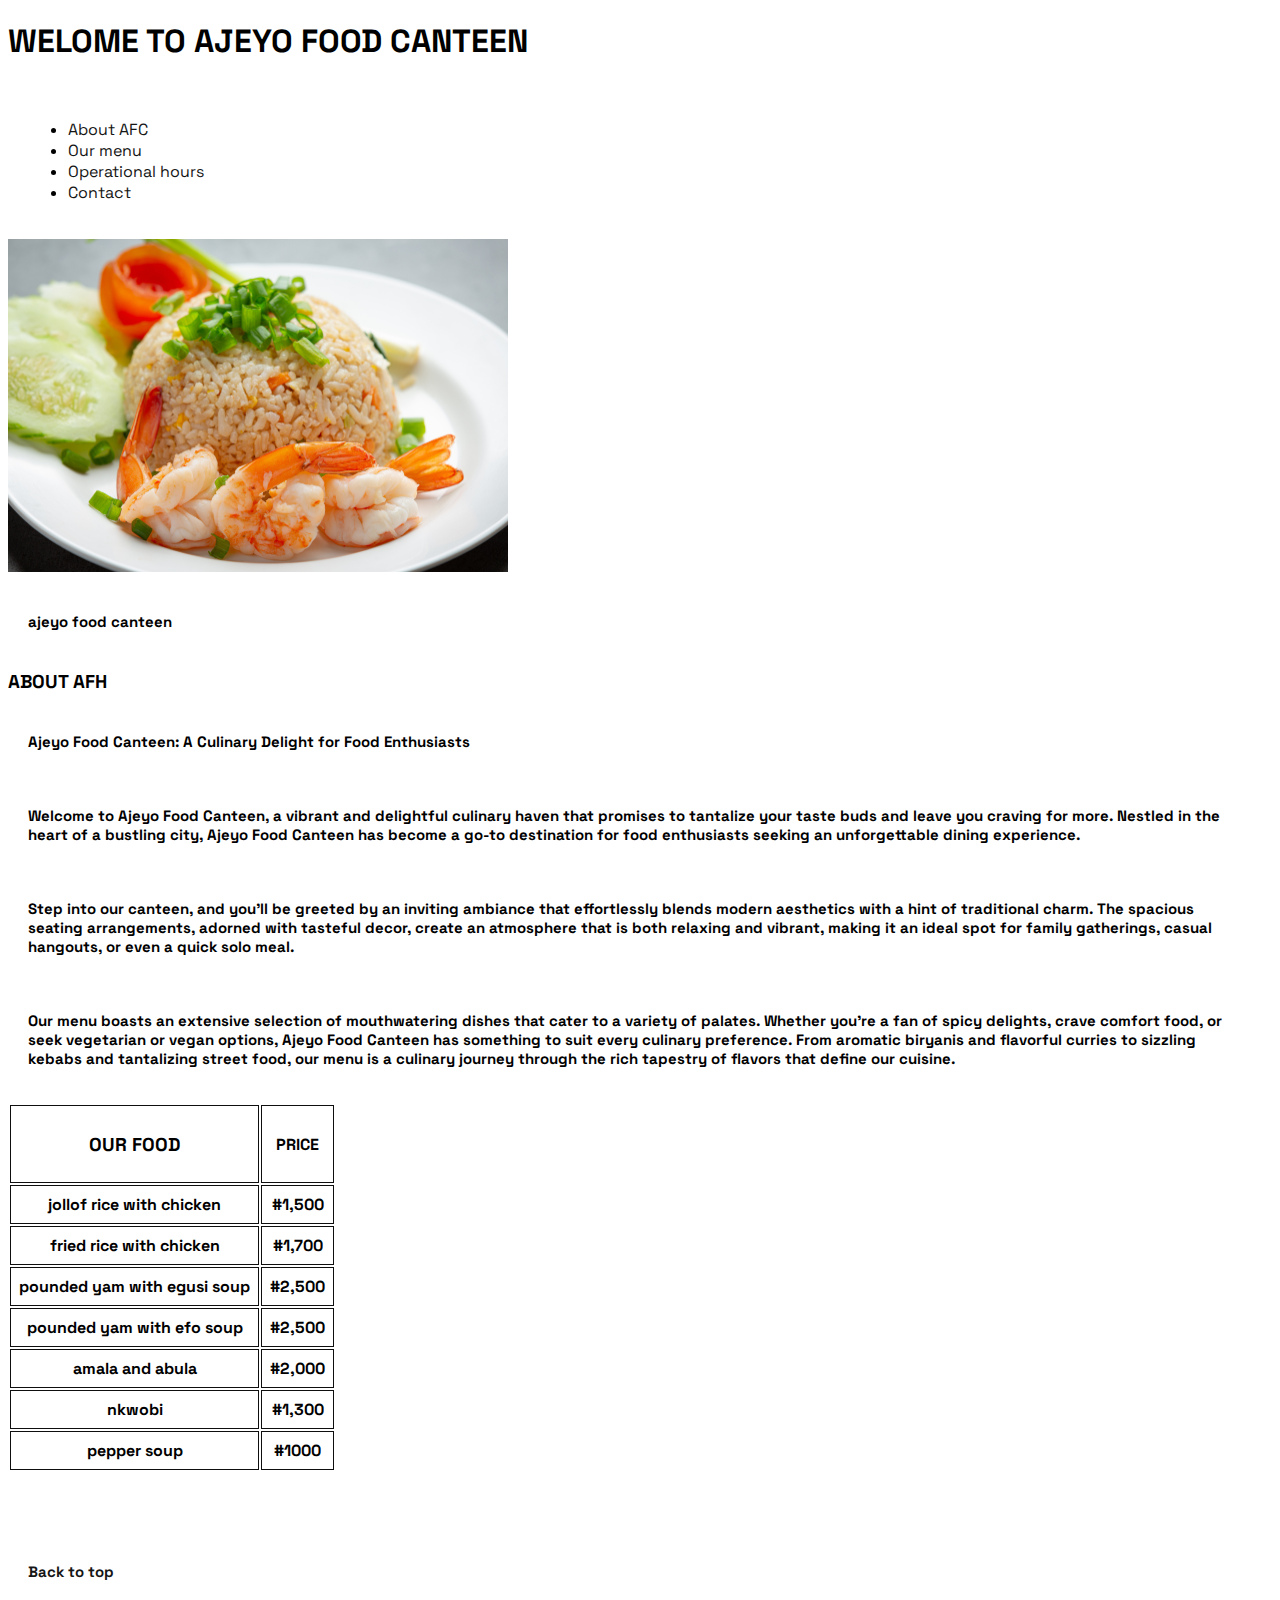
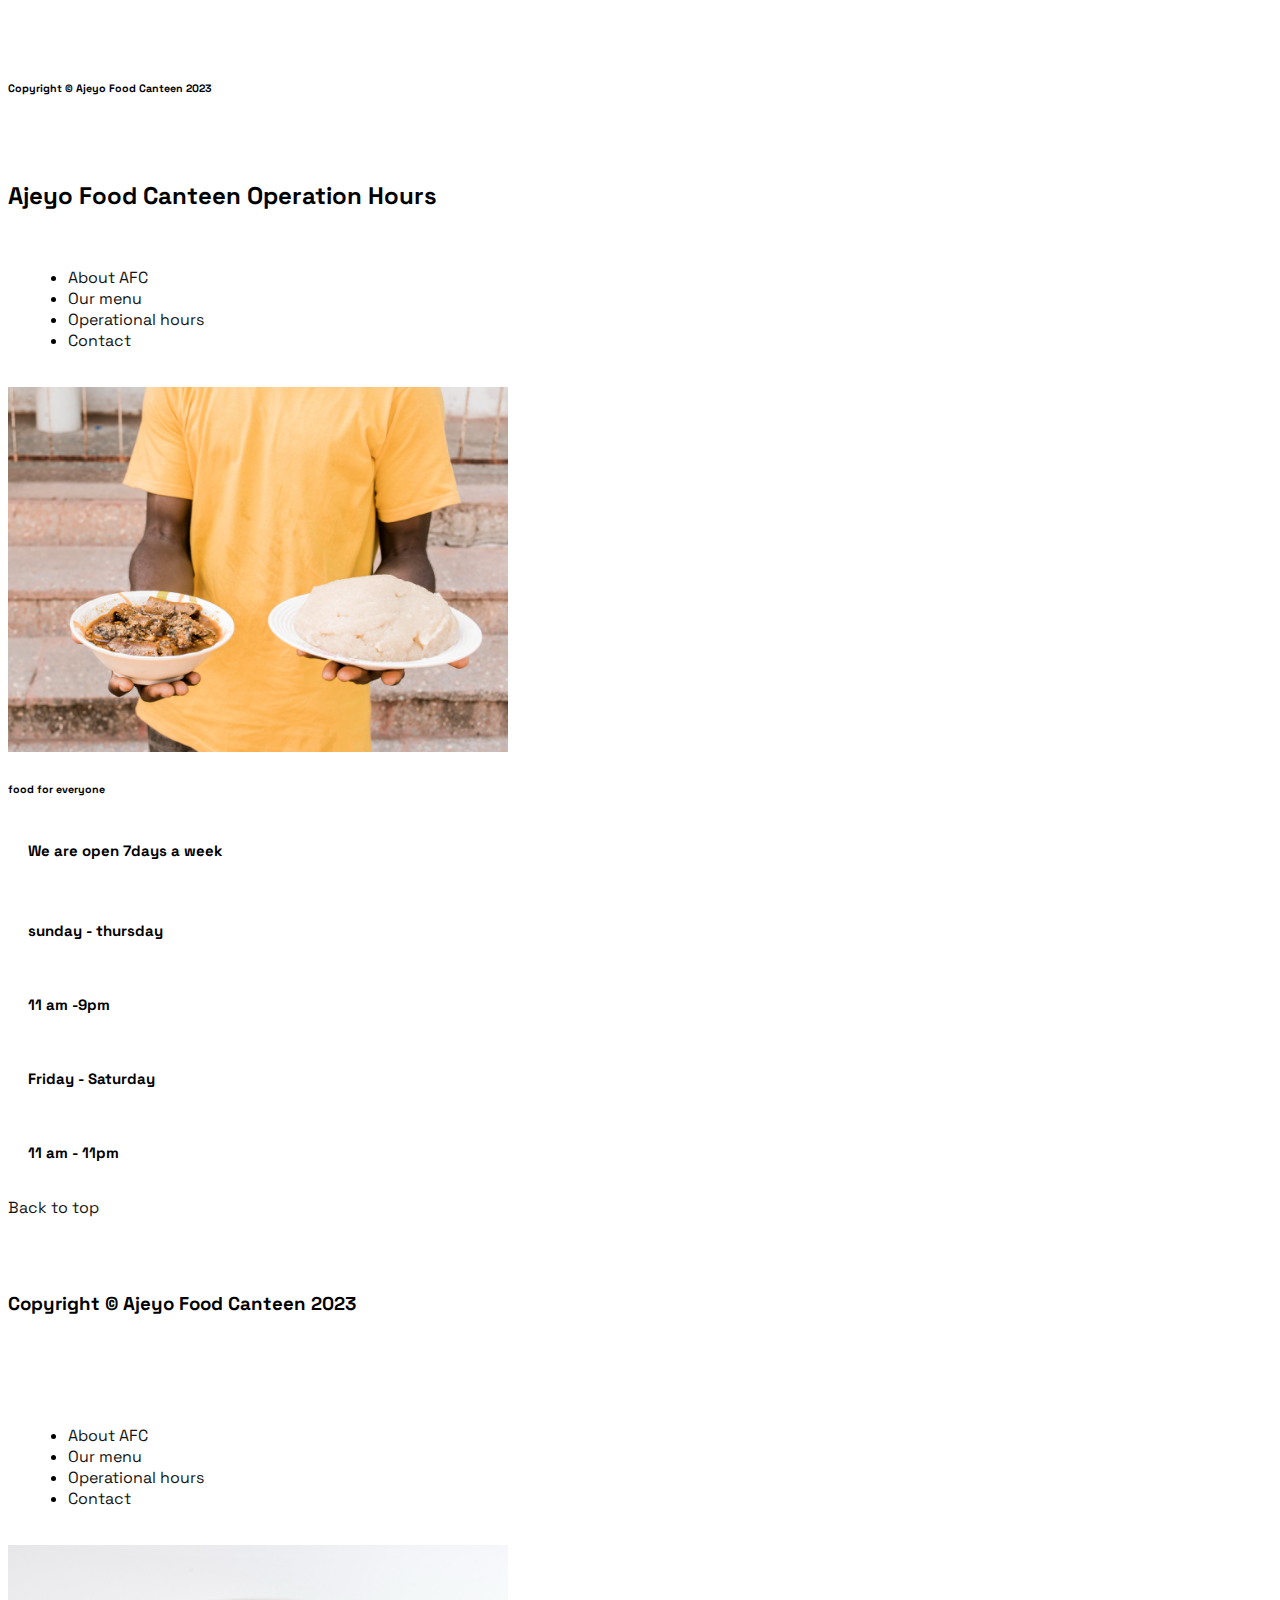
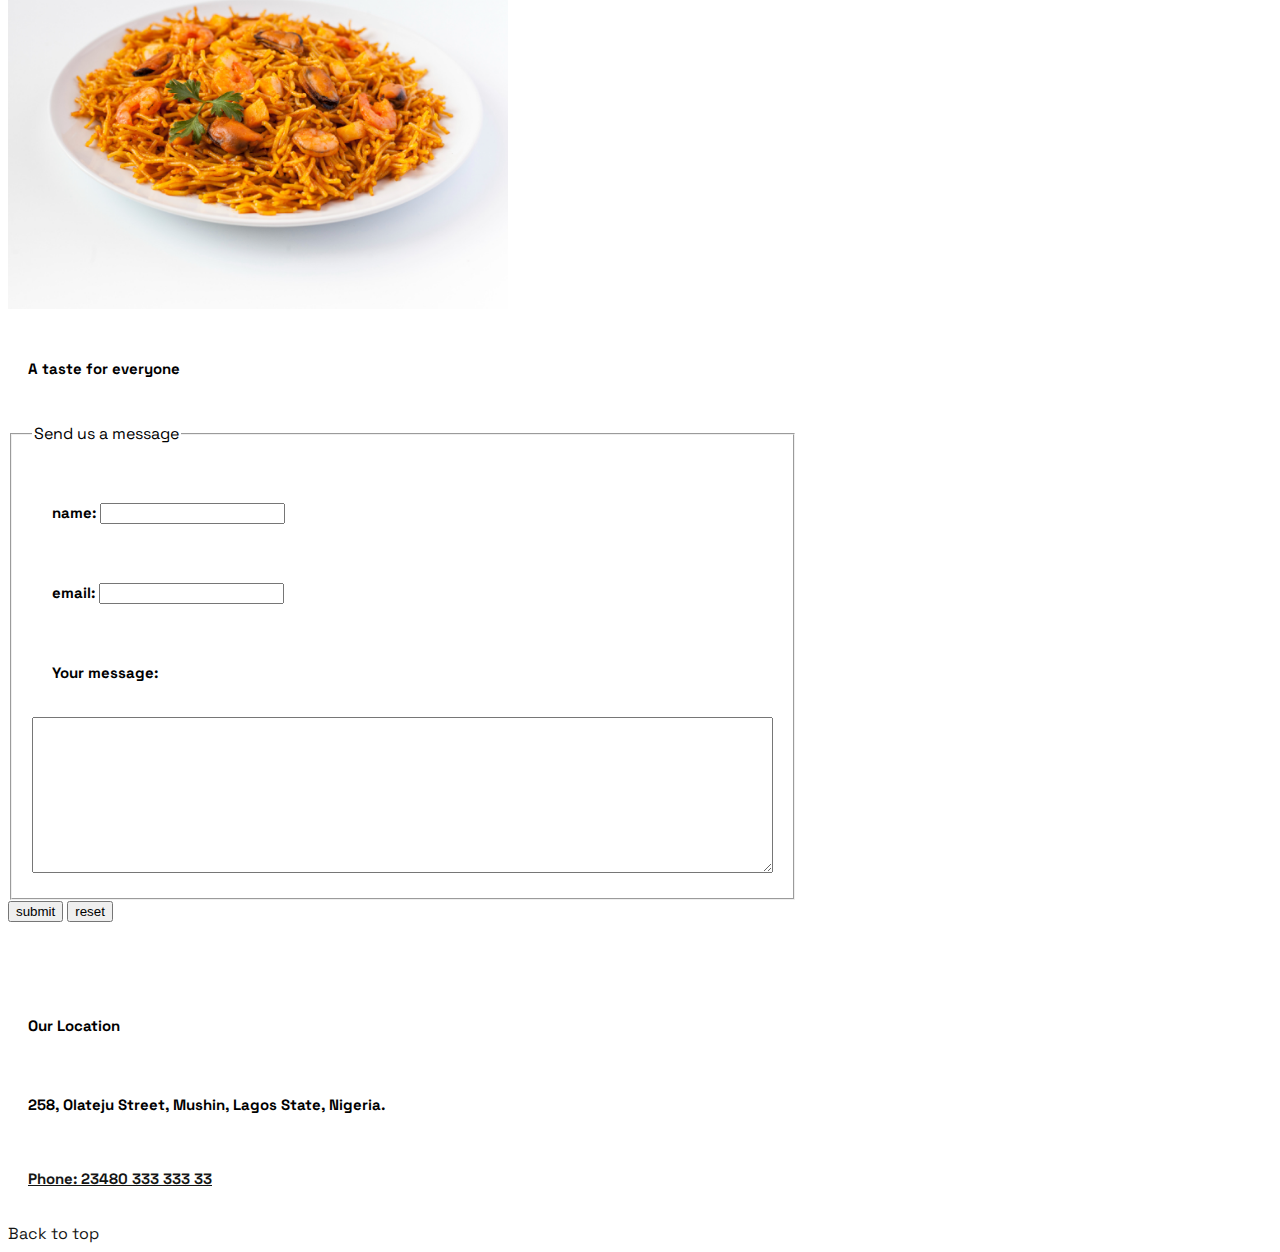
<file: index.html>
<!DOCTYPE html>
<html lang="en">
  <head>
    <meta charset="UTF-8" />
    <meta name="viewport" content="width=device-width, initial-scale=1.0" />
    <title>AJEYO FOOD HUB</title>
    <link
      href="https://fonts.googleapis.com/css2?family=Space+Grotesk:wght@300..700&display=swap"
      rel="stylesheet"
    />
    <link
      rel="stylesheet"
      href="https://cdnjs.cloudflare.com/ajax/libs/font-awesome/6.5.2/css/all.min.css"
      integrity="sha512-SnH5WK+bZxgPHs44uWIX+LLJAJ9/2PkPKZ5QiAj6Ta86w+fsb2TkcmfRyVX3pBnMFcV7oQPJkl9QevSCWr3W6A=="
      crossorigin="anonymous"
      referrerpolicy="no-referrer"
    />
  </head>
  
  <body>

  <!--unordered list-->
  <link rel="stylesheet" href="style.css">
    <h1>WELOME TO AJEYO FOOD CANTEEN</h1>
    <section class="menu-container">
      <ul class="menu list">
       
        <li><a target="list-item" href="./about-us.html">About AFC</a></li>
        <li><a target="list-item" href="./our-menu.html">Our menu</a></li>
        <li><a target="list-item" href="./Operational-hours.html">Operational hours</a></li>
        <li><a target="list-item" href="./contact.html">Contact</a></li>
        

       
      </ul>
    </section>
  <!--unordered list-->
   
    
    <!--menu-->

    <!--image-->
    
    <img src="./imagess/jollof rice.jpeg" alt="image">
    <!--image-->
    <p>ajeyo food canteen</p>

    <h3>ABOUT AFH</h3>

    <p>Ajeyo Food Canteen: A Culinary Delight for Food Enthusiasts</p>

    <p>
      Welcome to Ajeyo Food Canteen, a vibrant and delightful culinary haven
      that promises to tantalize your taste buds and leave you craving for more.
      Nestled in the heart of a bustling city, Ajeyo Food Canteen has become a
      go-to destination for food enthusiasts seeking an unforgettable dining
      experience.
    </p>
    <p>
      Step into our canteen, and you'll be greeted by an inviting ambiance that
      effortlessly blends modern aesthetics with a hint of traditional charm.
      The spacious seating arrangements, adorned with tasteful decor, create an
      atmosphere that is both relaxing and vibrant, making it an ideal spot for
      family gatherings, casual hangouts, or even a quick solo meal.
   </p>
   <P>
    
      Our menu boasts an extensive selection of mouthwatering dishes that cater
      to a variety of palates. Whether you're a fan of spicy delights, crave
      comfort food, or seek vegetarian or vegan options, Ajeyo Food Canteen has
      something to suit every culinary preference. From aromatic biryanis and
      flavorful curries to sizzling kebabs and tantalizing street food, our menu
      is a culinary journey through the rich tapestry of flavors that define our
      cuisine.
    </p>

     <!--html table-->
  
     <table>
      <tr>
        <th><h3>OUR FOOD</h3></th>
        <th>PRICE</th>
      </tr>
      <tr>
        <th>jollof rice with chicken</th>
        <th>#1,500</th>
      </tr>
      <tr>
        <th>fried rice with chicken</th>
        <th>#1,700</th>
      </tr>
      <tr>
        <th>pounded yam with egusi soup</th>
        <th>#2,500</th>
      </tr>
      <tr>
        <th>pounded yam with efo soup</th>
        <th>#2,500</th>
      </tr>
      <tr>
        <th>amala and abula</th>
        <th>#2,000</th>
      </tr>
      <tr>
        <th>nkwobi</th>
        <th>#1,300</th>
      </tr>
      <tr>
        <th>pepper soup</th>
        <th>#1000</th>
      </tr>
      </table>
      <!--html table-->
  
    </p><p colspan="2"><a href="#">Back to top</a>



   <p> <h6>Copyright © Ajeyo Food Canteen 2023</h6></p>



   <h2>Ajeyo Food Canteen Operation Hours</h2>

<!----unordered-list-->
<section class="menu-container">
    <ul class="menu list">
     
      <li><a target="list-item" href="./about-us.html">About AFC</a></li>
      <li><a target="list-item" href="./our-menu.html">Our menu</a></li>
      <li><a target="list-item" href="./Operational-hours.html">Operational hours</a></li>
      <li><a target="list-item" href="./contact.html">Contact</a></li>
      

     
    </ul>
  </section>


  <!----unordered-list-->

<!--image-2-->
  <img src="./imagess/american-shrimp-fried-rice-served-with-chili-fish-sauce-thai-food 1.png" alt="image">




<!--image-2-->
<h6 >food for everyone</h6>


<h4><p>We are open 7days a week</p></h4>
<!--date-time-->
  <p >sunday - thursday</p>
<p>11 am  -9pm</p>
<p>Friday - Saturday</p>
<p>11 am - 11pm</p>
<!--date-time-->

</p<p aria-colspan="2"><a href="#">Back to top</a>

   <p> <h3>Copyright © Ajeyo Food Canteen 2023</h3></p>

<!----unordered-list-->
<section class="menu-container">
    <ul class="menu list">
     
      <li><a target="list-item" href="./about-us.html">About AFC</a></li>
      <li><a target="list-item" href="./our-menu.html">Our menu</a></li>
      <li><a target="list-item" href="./Operational-hours.html">Operational hours</a></li>
      <li><a target="list-item" href="./contact.html">Contact</a></li>
      

     
    </ul>
  </section>


  <!----unordered-list-->

<!--IMAGE-3-->
<img src="./imagess/american-shrimp-fried-rice-served-with-chili-fish-sauce-thai-food 1 (2).png" alt="image">
<!--IMAGE-3-->

  <h6><p>A taste for everyone</p></h6>
  <div>
  <!--name-->
  <!--name-->
  
<fieldset>
  <legend>Send us a message</legend>
  <div><h3><p>name: <input type="name" id="name" placeholder=""></p></h3></div>  
  
  <!--name-->
  
  
  <!--email-->
  
 <div> <h3> <p>email: <input type="email" id="name" placeholder=""></p></h3></div>
  
  <!--email-->
  
  <!--message-->
  <p>Your message:</p>
  <textarea name="message" id="message" cols="90" rows="10"></textarea>
 
</fieldset>
  <!--message-->
  <!--button-->
   
  <div>
    <button type="submit">submit</button>
    <button type="reset">reset</button>
  </div>
  <!--button-->
</div>
<!--location-->
<p></p>
<h2><p>Our Location</p></h2>
<p>258, Olateju Street, Mushin, Lagos State, Nigeria.</p>
</body>

<p><a href="#" class="phone-number"> Phone: 23480 333 333 33</a></p>
<!--location-->


</p<p aria-colspan="2"><a href="#">Back to top</a>

  </body>
  </html>
</file>
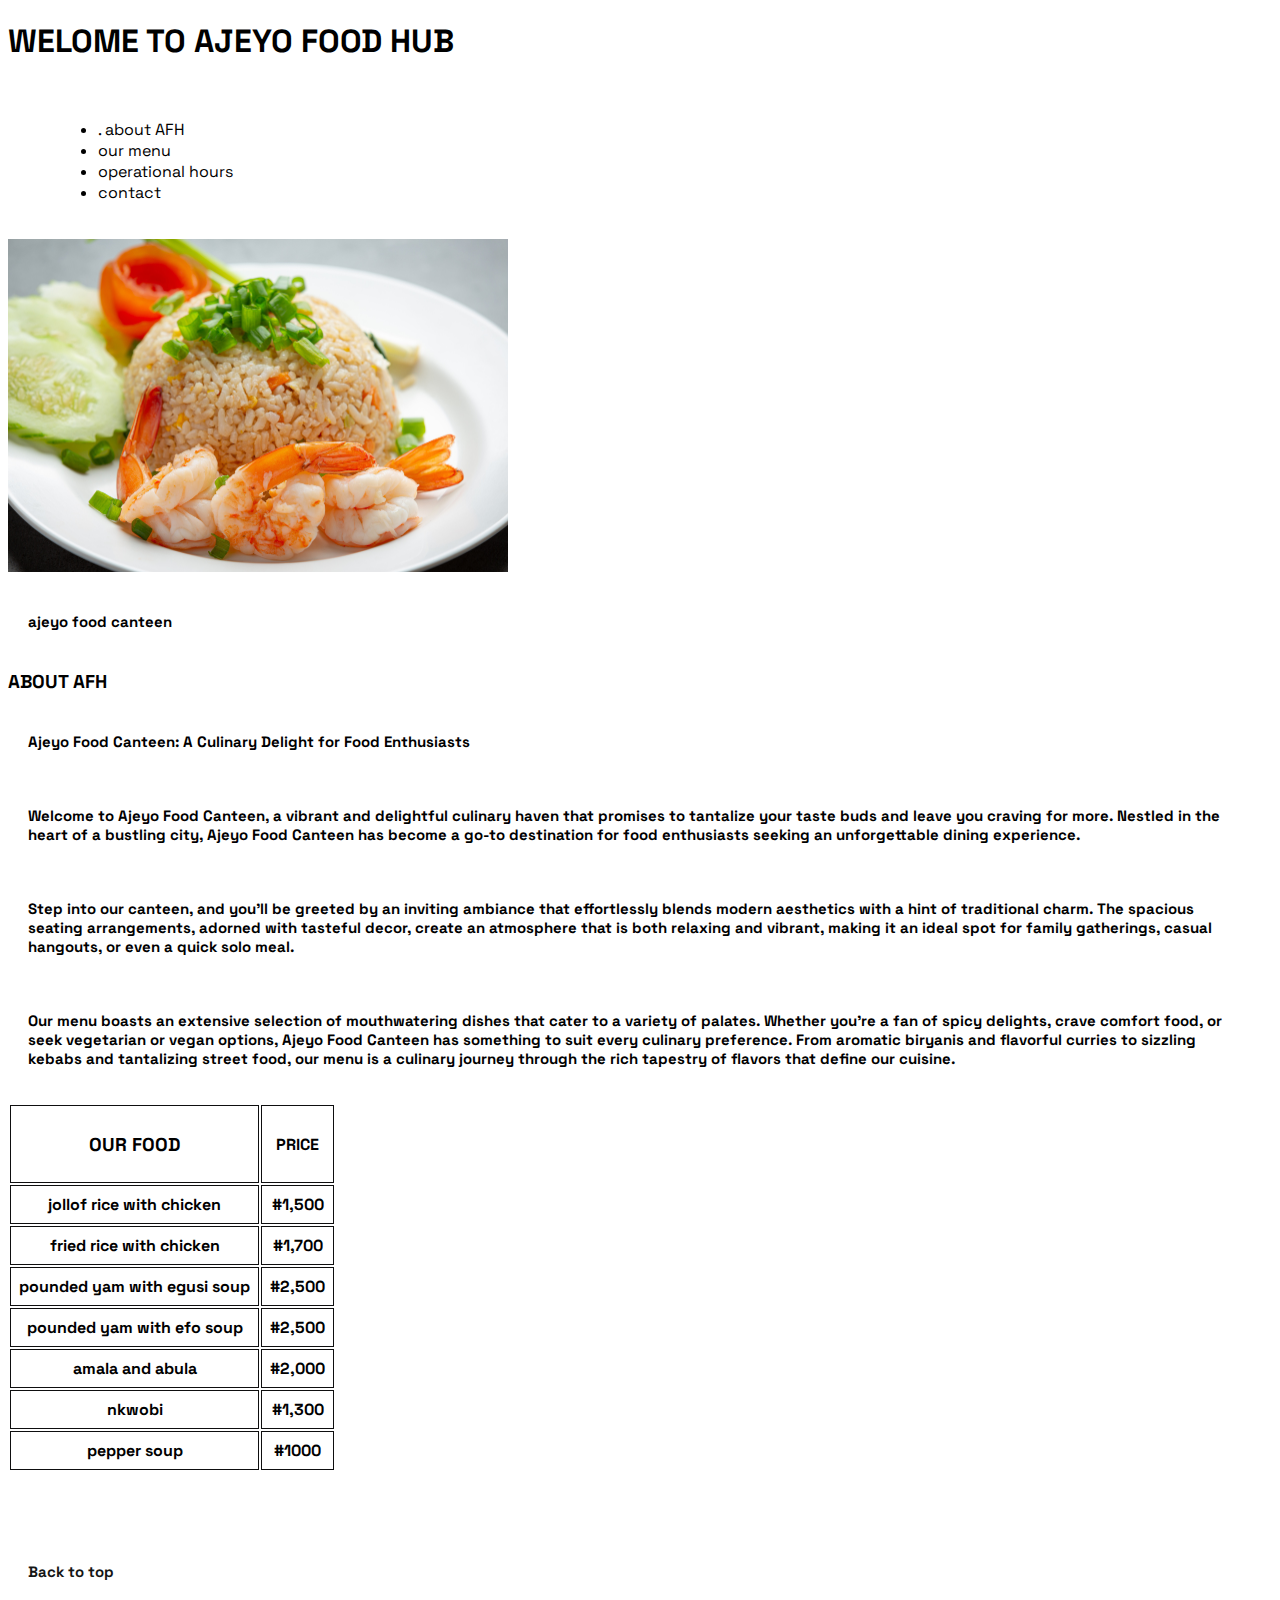
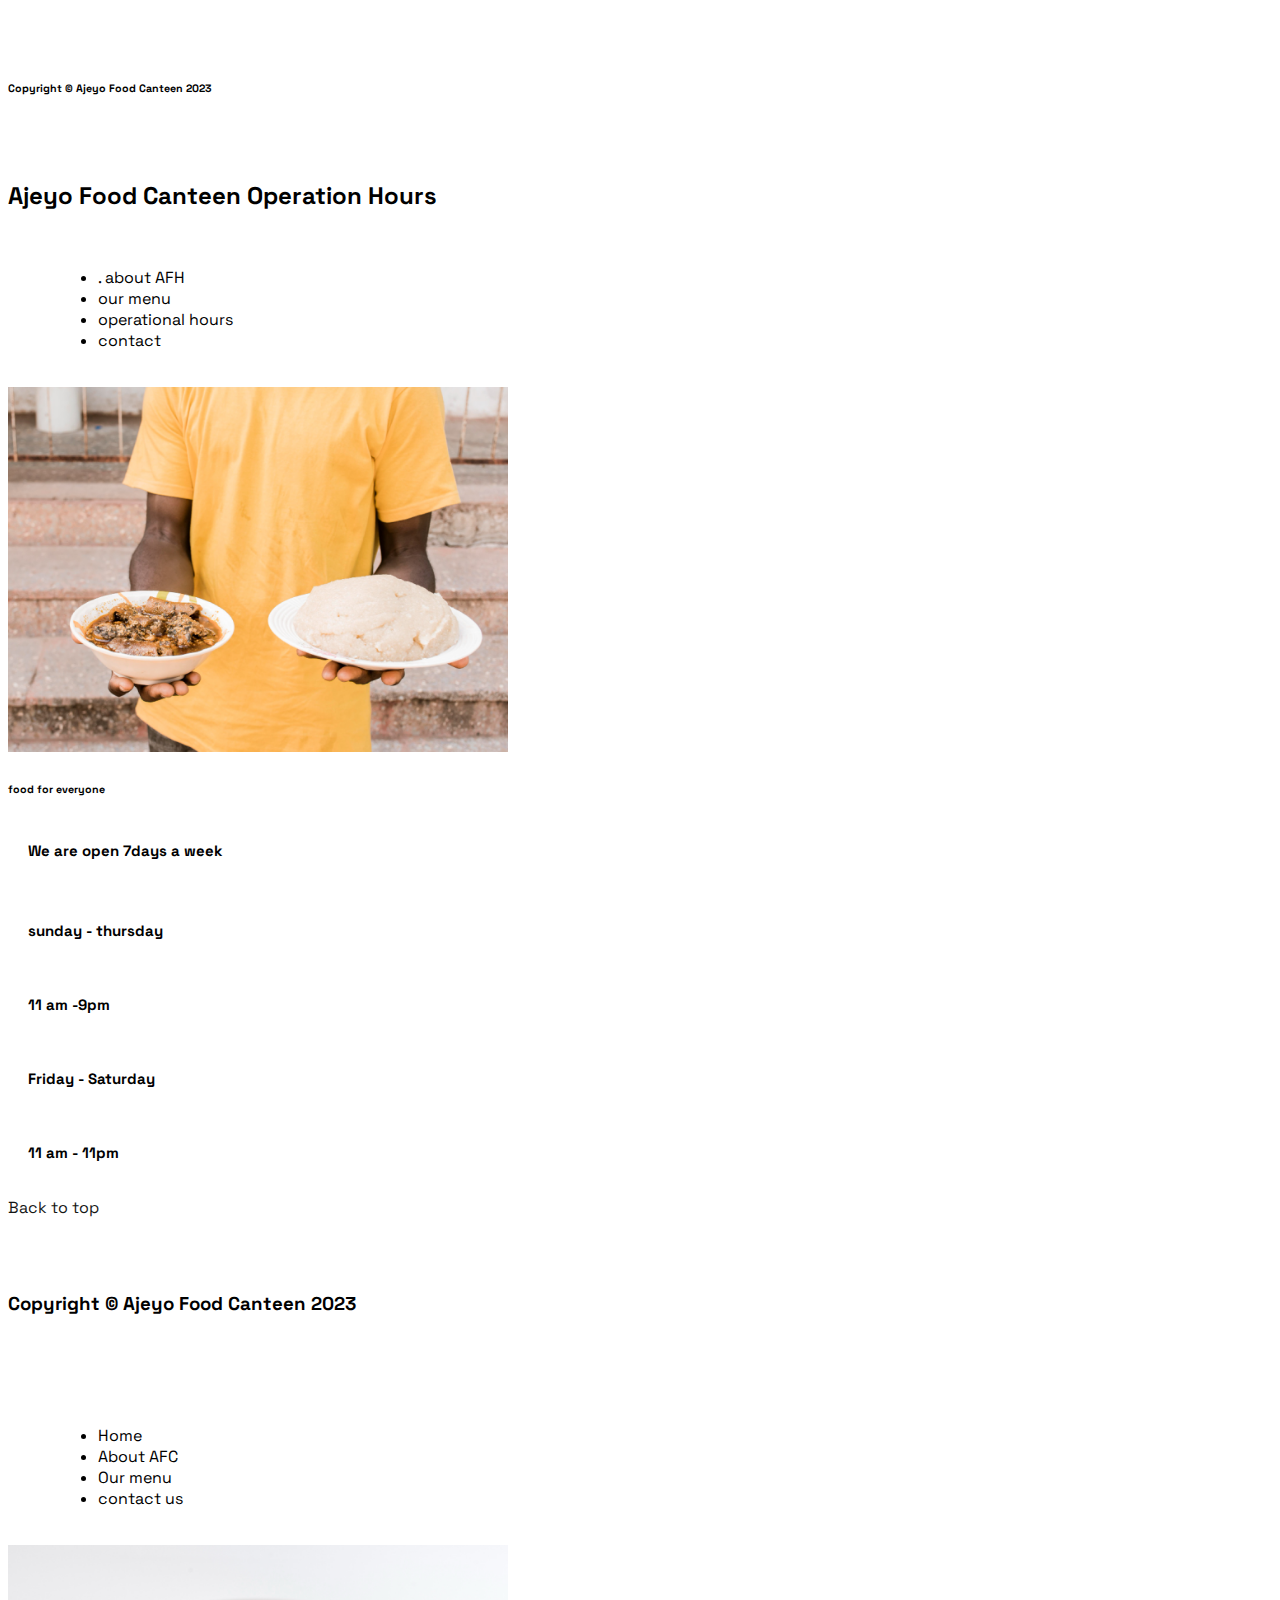
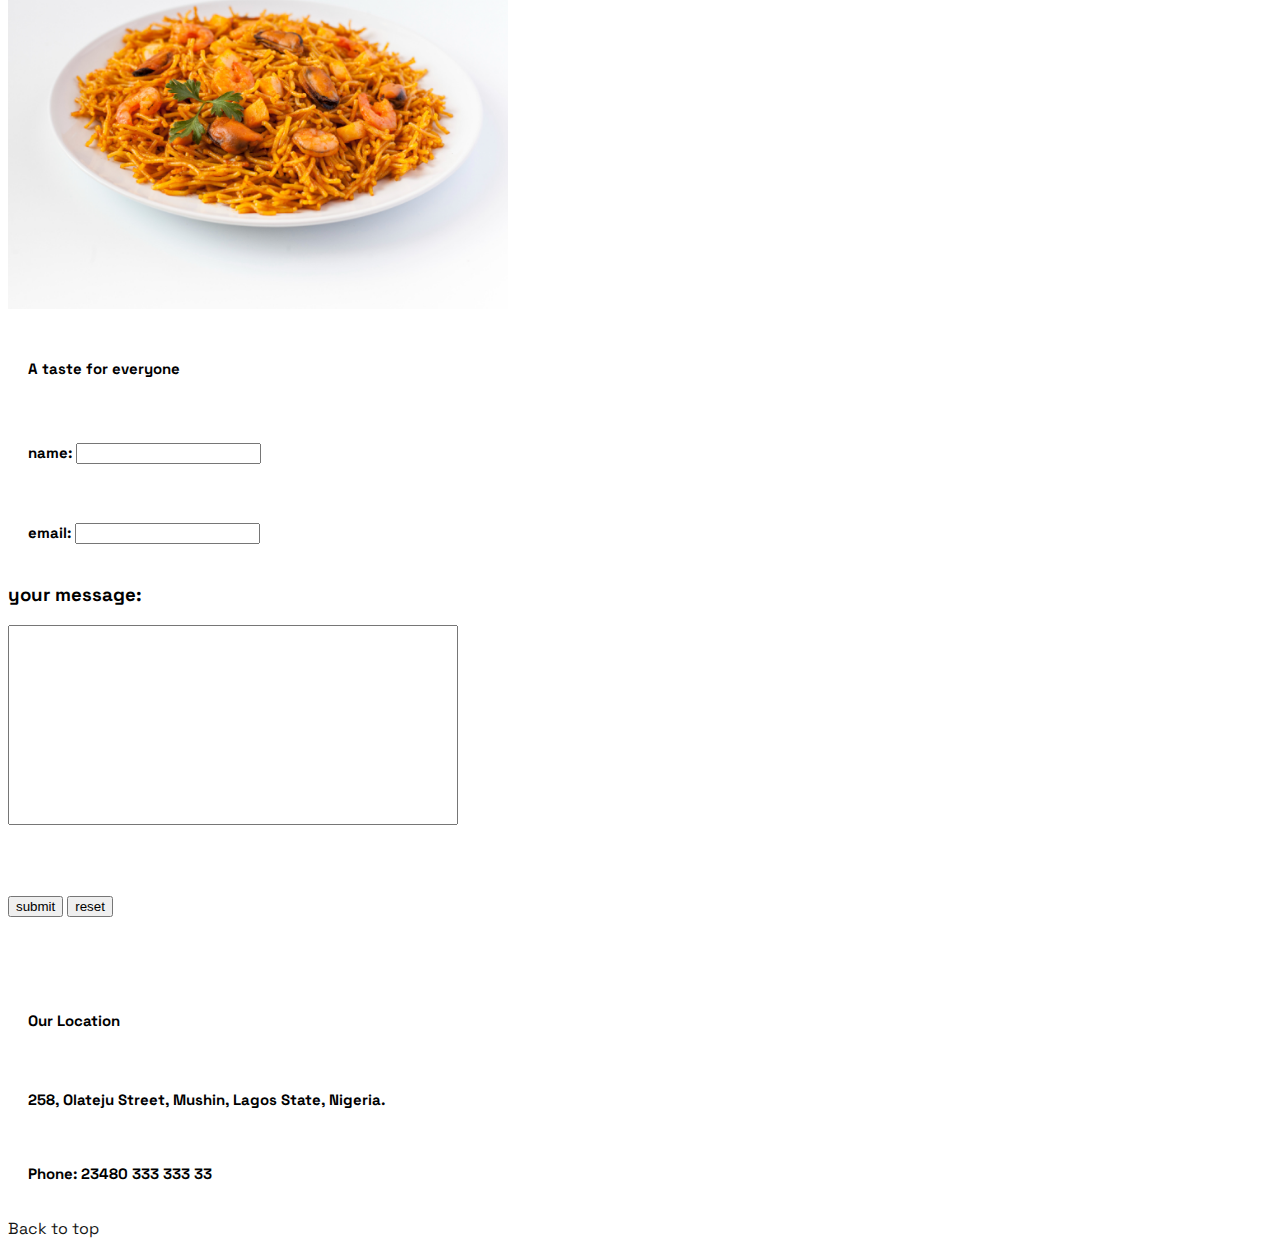
<file: tttt.html>
<!DOCTYPE html>
<html lang="en">
  <head>
    <meta charset="UTF-8" />
    <meta name="viewport" content="width=device-width, initial-scale=1.0" />
    <title>AJEYO FOOD HUB</title>
    <link
      href="https://fonts.googleapis.com/css2?family=Space+Grotesk:wght@300..700&display=swap"
      rel="stylesheet"
    />
    <link
      rel="stylesheet"
      href="https://cdnjs.cloudflare.com/ajax/libs/font-awesome/6.5.2/css/all.min.css"
      integrity="sha512-SnH5WK+bZxgPHs44uWIX+LLJAJ9/2PkPKZ5QiAj6Ta86w+fsb2TkcmfRyVX3pBnMFcV7oQPJkl9QevSCWr3W6A=="
      crossorigin="anonymous"
      referrerpolicy="no-referrer"
    />
  </head>
  
  <body>
  <!--unordered list-->
  <link rel="stylesheet" href="style.css">
    <h1>WELOME TO AJEYO FOOD HUB</h1>
    <section class="menu-container">
      <ul class="menu list">
        <li class="list-item">. about AFH</li>
        <li class="list-item">our menu</li>
        <li class="list-item">operational hours</li>
        <li class="list-item">contact</li>
      </ul>
    </section>
  <!--unordered list-->
   
    
    <!--menu-->

    <!--image-->
    
    <img src="./imagess/jollof rice.jpeg" alt="image">
    <!--image-->
    <p>ajeyo food canteen</p>

    <h3>ABOUT AFH</h3>

    <p>Ajeyo Food Canteen: A Culinary Delight for Food Enthusiasts</p>

    <p>
      Welcome to Ajeyo Food Canteen, a vibrant and delightful culinary haven
      that promises to tantalize your taste buds and leave you craving for more.
      Nestled in the heart of a bustling city, Ajeyo Food Canteen has become a
      go-to destination for food enthusiasts seeking an unforgettable dining
      experience.
    </p>
    <p>
      Step into our canteen, and you'll be greeted by an inviting ambiance that
      effortlessly blends modern aesthetics with a hint of traditional charm.
      The spacious seating arrangements, adorned with tasteful decor, create an
      atmosphere that is both relaxing and vibrant, making it an ideal spot for
      family gatherings, casual hangouts, or even a quick solo meal.
   </p>
   <P>
    
      Our menu boasts an extensive selection of mouthwatering dishes that cater
      to a variety of palates. Whether you're a fan of spicy delights, crave
      comfort food, or seek vegetarian or vegan options, Ajeyo Food Canteen has
      something to suit every culinary preference. From aromatic biryanis and
      flavorful curries to sizzling kebabs and tantalizing street food, our menu
      is a culinary journey through the rich tapestry of flavors that define our
      cuisine.
    </p>

     <!--html table-->
  
     <table>
      <tr>
        <th><h3>OUR FOOD</h3></th>
        <th>PRICE</th>
      </tr>
      <tr>
        <th>jollof rice with chicken</th>
        <th>#1,500</th>
      </tr>
      <tr>
        <th>fried rice with chicken</th>
        <th>#1,700</th>
      </tr>
      <tr>
        <th>pounded yam with egusi soup</th>
        <th>#2,500</th>
      </tr>
      <tr>
        <th>pounded yam with efo soup</th>
        <th>#2,500</th>
      </tr>
      <tr>
        <th>amala and abula</th>
        <th>#2,000</th>
      </tr>
      <tr>
        <th>nkwobi</th>
        <th>#1,300</th>
      </tr>
      <tr>
        <th>pepper soup</th>
        <th>#1000</th>
      </tr>
      </table>
      <!--html table-->
  
    </p><p colspan="2"><a href="#">Back to top</a>



   <p> <h6>Copyright © Ajeyo Food Canteen 2023</h6></p>



   <h2>Ajeyo Food Canteen Operation Hours</h2>

<!----unordered-list-->
<section class="menu-container">
  <ul class="menu list">
    <li class="list-item">. about AFH</li>
    <li class="list-item">our menu</li>
    <li class="list-item">operational hours</li>
    <li class="list-item">contact</li>
  </ul>
</section>
  <!----unordered-list-->

<!--image-2-->
  <img src="./imagess/american-shrimp-fried-rice-served-with-chili-fish-sauce-thai-food 1.png" alt="image">




<!--image-2-->
<h6 >food for everyone</h6>


<h4><p>We are open 7days a week</p></h4>
<!--date-time-->
  <p >sunday - thursday</p>
<p>11 am  -9pm</p>
<p>Friday - Saturday</p>
<p>11 am - 11pm</p>
<!--date-time-->

</p<p aria-colspan="2"><a href="#">Back to top</a>

   <p> <h3>Copyright © Ajeyo Food Canteen 2023</h3></p>

<!----unordered-list-->
<section class="menu-container">
  <ul class="menu list">
    <li class="list-item">Home</li>
    <li class="list-item">About AFC</li>
    <li class="list-item">Our menu</li>
    <li class="list-item">contact us</li>
    <a target="_list-item" href="./"></a>
<a  target="list-itm" href=""></a>


  </ul>
</section>
  <!----unordered-list-->

<!--IMAGE-3-->
<img src="./imagess/american-shrimp-fried-rice-served-with-chili-fish-sauce-thai-food 1 (2).png" alt="image">
<!--IMAGE-3-->

  <h6><p>A taste for everyone</p></h6>
  <div>
  <!--name-->
  <!--name-->
  
<div><h3><p>name: <input type="name" id="name" placeholder=""></p></h3></div>  
  
  <!--name-->
  
  
  <!--email-->
  
 <div> <h3> <p>email: <input type="email" id="name" placeholder=""></p></h3></div>
  
  <!--email-->
  
  <!--message-->
  <form action="#"> <h3>your message:</h3>
    <input type="message" id="message" placeholder="">
    <p></p></form>
 
  <!--message-->
  <!--button-->
   
  <div>
    <button type="submit">submit</button>
    <button type="reset">reset</button>
  </div>
  <!--button-->
</div>
<!--location-->
<p></p>
<h2><p>Our Location</p></h2>
<p>258, Olateju Street, Mushin, Lagos State, Nigeria.</p>
</body>
<T><p> Phone: 23480 333 333 33</p></T>

<!--location-->


</p<p aria-colspan="2"><a href="#">Back to top</a>

  </body>
  </html>
</file>
<file: style.css>
* {
  /* margin: 0; */
  /* padding: 0; */
  box-sizing: border-box;
}
body {
  background-color: white;
  color: black;
  font-family: "SPACE GROTESK";
}

img {
  max-width: 100%;
  height: auto;
  width: 500px;
}

a {
  text-decoration: none;
  color: rgb(21, 22, 21);
}

body {
  background-color: rgb(226, 221, 223);
  color: black;
  font-family: "SPACE GROTESK";
}
p {
  border-radius: 15px;
  padding: 20px;
  font-size: 15px;
  font-weight: bolder;
}

.menu-container {
  display: flex;
  justify-content: space-between;
  align-items: center;
  padding: 20px;
  background-color: rgb(255, 255, 255);
}
.menu-list {
  display: flex;
  list-style-type: none;
}
.list-item {
  margin-left: 30px;
  cursor: pointer;
}

/*table style*/
.table {
  
  width: 100%;
}
tr,
th {
  border: 1px solid #0e0e0f;
  padding: 8px;
}
/*table style*/
form input {
  width: 450px;
  height: 200px;
}
body {
  background-color: white;
}
.image {
  width: 500px;
  height: 3000px;
}
T {
  width: 20px;
}
.phone-number {
  text-decoration: underline;
}
fieldset{
  padding: 20px;
  width: 30%;
}
</file>
